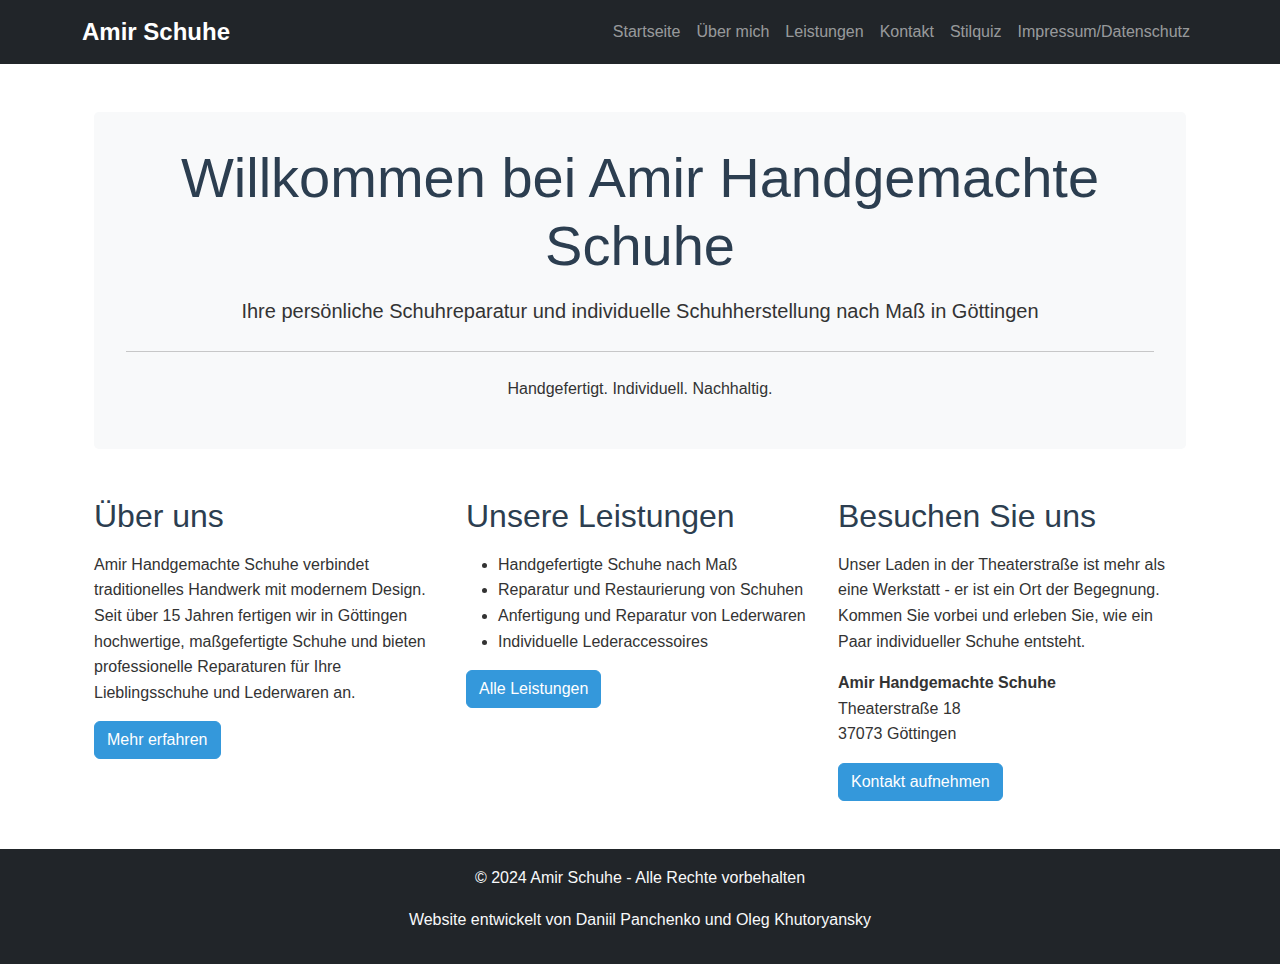
<file: index.html>
<!DOCTYPE html>
<html lang="de">
<head>
    <meta charset="UTF-8">
    <meta name="viewport" content="width=device-width, initial-scale=1.0">
    <title>Amir Schuhe - Göttingen</title>
    <link rel="sitemap" type="application/xml" title="Sitemap" href="/sitemap.xml">
    <link href="assets/bootstrap.min.css" rel="stylesheet">
    <link rel="stylesheet" href="styles.css">
</head>
<body>
    <header>
        <nav class="navbar navbar-expand-lg navbar-dark bg-dark">
            <div class="container">
                <a class="navbar-brand" href="?site=home">Amir Schuhe</a>
                <button class="navbar-toggler" type="button" data-bs-toggle="collapse" data-bs-target="#navbarNav" aria-controls="navbarNav" aria-expanded="false" aria-label="Toggle navigation">
                    <span class="navbar-toggler-icon"></span>
                </button>
                <div class="collapse navbar-collapse" id="navbarNav">
                    <ul class="navbar-nav ms-auto">
                        <li class="nav-item"><a class="nav-link" href="?site=home">Startseite</a></li>
                        <li class="nav-item"><a class="nav-link" href="?site=about">Über mich</a></li>
                        <li class="nav-item"><a class="nav-link" href="?site=services">Leistungen</a></li>
                        <li class="nav-item"><a class="nav-link" href="?site=contact">Kontakt</a></li>
                        <li class="nav-item"><a class="nav-link" href="?site=stylequiz">Stilquiz</a></li>
                        <li class="nav-item"><a class="nav-link" href="?site=imprint">Impressum/Datenschutz</a></li>
                    </ul>
                </div>
            </div>
        </nav>
    </header>

    <main id="content" class="container my-5">
        <!-- Content will be loaded here dynamically -->
    </main>

    <footer class="bg-dark text-light py-3">
        <div class="container text-center">
            <p>&copy; 2024 Amir Schuhe - Alle Rechte vorbehalten</p>
            <p>Website entwickelt von Daniil Panchenko und Oleg Khutoryansky</p>
        </div>
    </footer>

    <script src="assets/bootstrap.bundle.min.js"></script>
    <script src="router.js"></script>
</body>
</html>
</file>
<file: styles.css>
body {
    font-family: 'Roboto', Arial, sans-serif;
    color: #333;
    line-height: 1.6;
}

.navbar-brand {
    font-weight: bold;
    font-size: 1.5rem;
}

.jumbotron {
    background-color: #f8f9fa;
    padding: 2rem;
    margin-bottom: 2rem;
    border-radius: 0.3rem;
}

h1, h2, h3 {
    color: #2c3e50;
    margin-bottom: 1rem;
}

.btn-primary {
    background-color: #3498db;
    border-color: #3498db;
}

.btn-primary:hover {
    background-color: #2980b9;
    border-color: #2980b9;
}

footer {
    margin-top: 3rem;
}

/* Custom styles for specific elements */
.service-list {
    list-style-type: none;
    padding-left: 0;
}

.service-list li {
    margin-bottom: 0.5rem;
}

.contact-info {
    background-color: #f8f9fa;
    padding: 1rem;
    border-radius: 0.3rem;
}

/* Responsive adjustments */
@media (max-width: 768px) {
    .jumbotron {
        padding: 1rem;
    }
}
</file>
